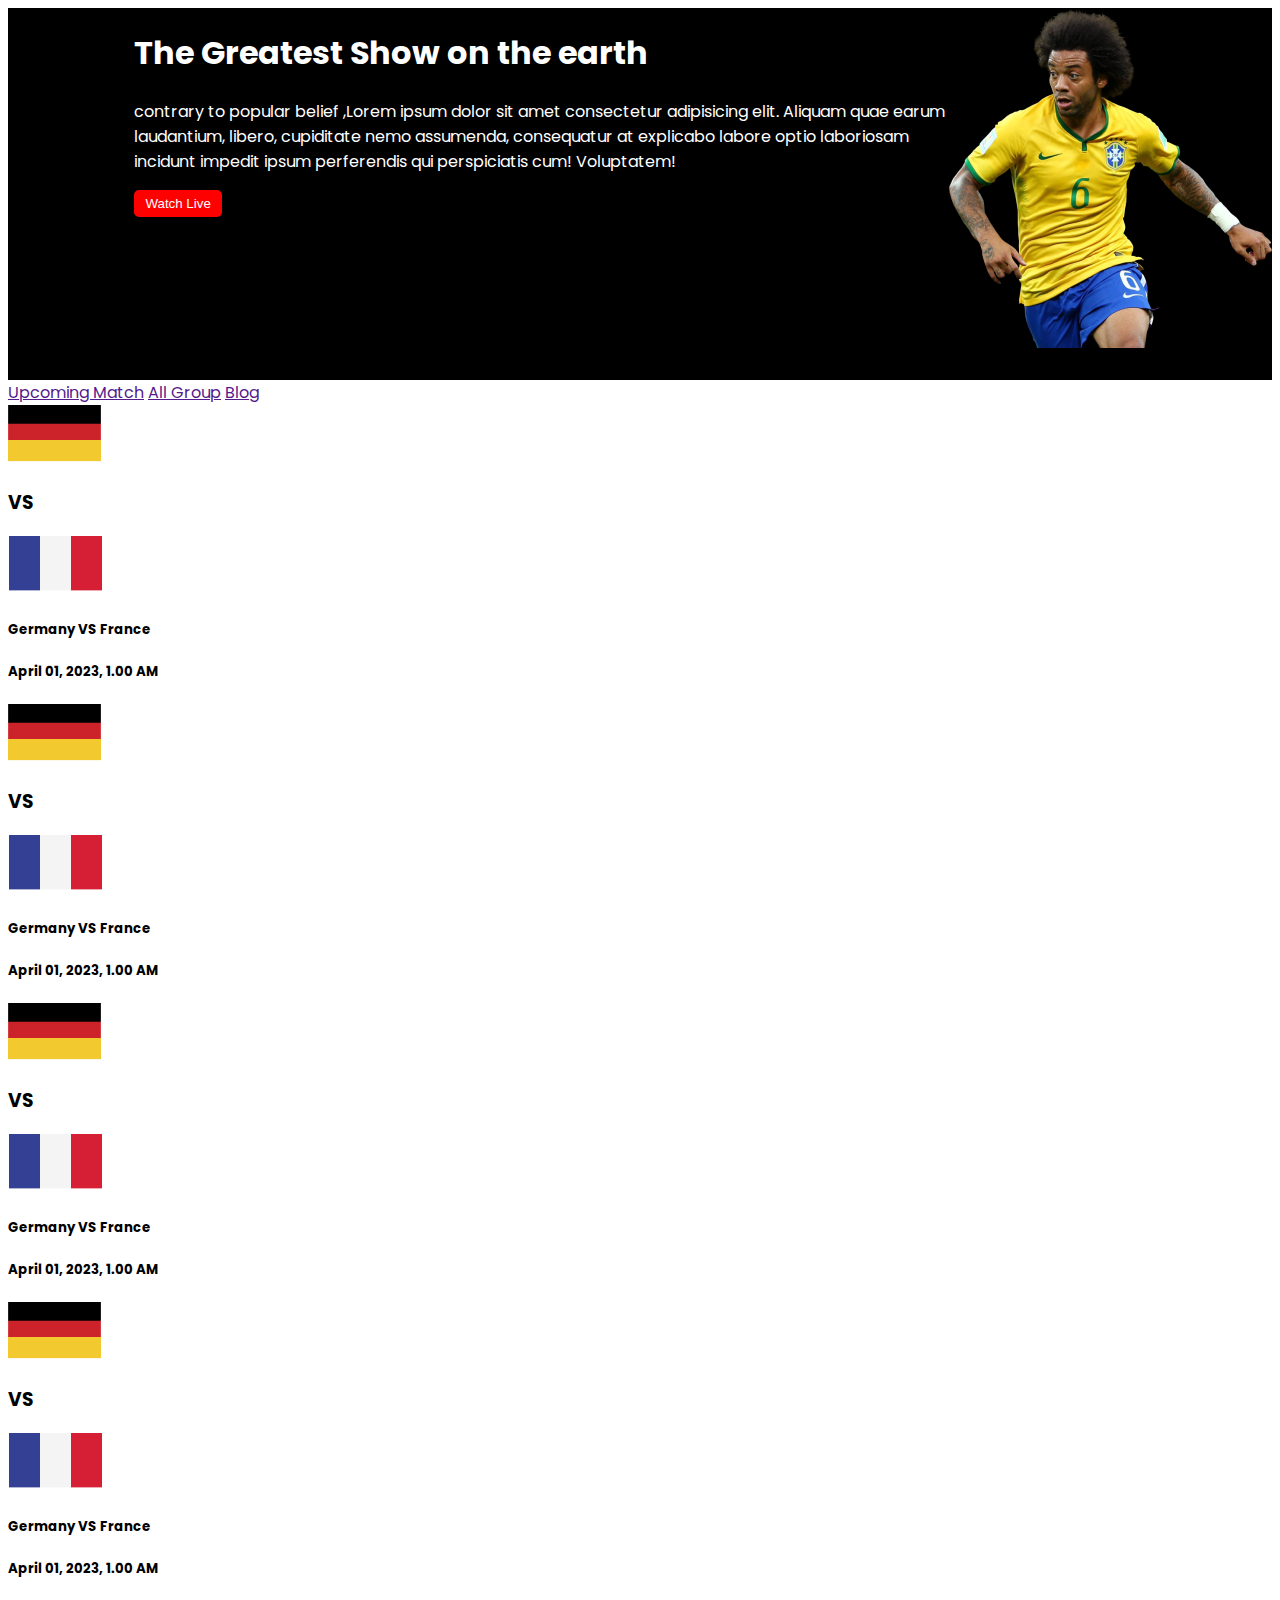
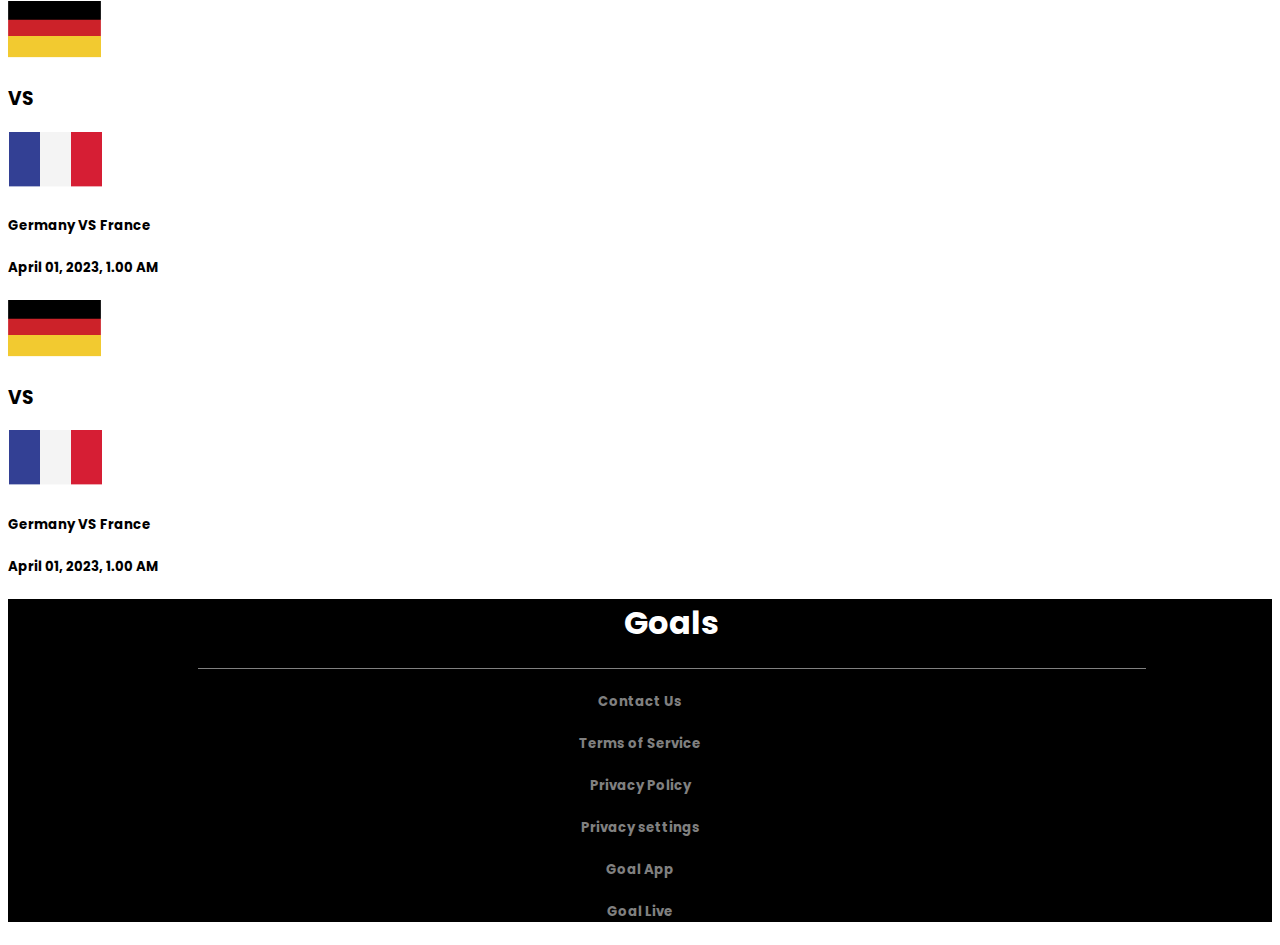
<file: website2.html>
<!DOCTYPE html>
<html lang="en">
<head>
    <meta charset="UTF-8">
    <meta http-equiv="X-UA-Compatible" content="IE=edge">
    <meta name="viewport" content="width=device-width, initial-scale=1.0">
   <!-- google fonts -->
    <link rel="preconnect" href="https://fonts.googleapis.com">
    <link rel="preconnect" href="https://fonts.gstatic.com" crossorigin>
    <link href="https://fonts.googleapis.com/css2?family=Poppins:wght@300;400;500&display=swap" rel="stylesheet">
    <title>Website2</title>
    <!-- stylesheet CSS -->
    <link rel="stylesheet" href="style.css">
</head>
<body>
    <div class="banner">
        <div>
             <h1>The Greatest Show
                on the earth</h1>
                <p>contrary to popular belief ,Lorem ipsum dolor sit amet consectetur adipisicing elit. Aliquam quae earum laudantium, libero, cupiditate nemo assumenda, consequatur at explicabo labore optio laboriosam incidunt impedit ipsum perferendis qui perspiciatis cum! Voluptatem!</p>
                <button>Watch Live</button>
        </div>
        <div>
            <img src="assets/Banner Image.png" alt="">
        </div>

    </div>
     <!-- Blog -->
     <div class="blog">
        <a href="">Upcoming Match</a>
        <a href="">All Group</a>
        <a href="">Blog</a>
       </div>
       <!-- Flags -->
       <div class="flags">
        <div>
            <div class="flag">
                <img src="assets/germany Flag.png" alt="">
                <h3>VS</h3>
                <img src="assets/Flag.png" alt="">
            </div>
            <div><h5>Germany VS France </h5>
                <h5>April 01, 2023, 1.00 AM</h5></div>
           </div>
           <div>
            <div class="flag">
                <img src="assets/germany Flag.png" alt="">
                <h3>VS</h3>
                <img src="assets/Flag.png" alt="">
            </div>
            <div><h5>Germany VS France </h5>
                <h5>April 01, 2023, 1.00 AM</h5></div>
           </div>
           <div>
            <div class="flag">
                <img src="assets/germany Flag.png" alt="">
                <h3>VS</h3>
                <img src="assets/Flag.png" alt="">
            </div>
            <div><h5>Germany VS France </h5>
                <h5>April 01, 2023, 1.00 AM</h5></div>
           </div>
           <div>
            <div class="flag">
                <img src="assets/germany Flag.png" alt="">
                <h3>VS</h3>
                <img src="assets/Flag.png" alt="">
            </div>
            <div><h5>Germany VS France </h5>
                <h5>April 01, 2023, 1.00 AM</h5></div>
           </div>
           <div>
            <div class="flag">
                <img src="assets/germany Flag.png" alt="">
                <h3>VS</h3>
                <img src="assets/Flag.png" alt="">
            </div>
            <div><h5>Germany VS France </h5>
                <h5>April 01, 2023, 1.00 AM</h5></div>
           </div>
           <div>
            <div class="flag">
                <img src="assets/germany Flag.png" alt="">
                <h3>VS</h3>
                <img src="assets/Flag.png" alt="">
            </div>
            <div><h5>Germany VS France </h5>
                <h5>April 01, 2023, 1.00 AM</h5></div>
           </div>
       </div>
        <!-- Footer -->
        <div class="container">
            <div class="goals">
                <h1>Goals</h1>
                </div>
                <div>
                <h5>Contact Us</h5>
                <h5>Terms of Service</h5>
                <h5>Privacy Policy</h5>
                <h5>Privacy settings</h5>
                <h5>Goal App</h5>
                <h5>Goal Live</h5>
               </div>
           </div>
</body>
</file>
<file: style.css>
/* common attributes for style css */
body{
    font-family: 'Poppins', sans-serif;
}
.banner{
    display: flex;
    background-color: black;
    padding-left: 10%;
    padding-bottom: 2%;
}
.banner button{
    background-color: red;
    color: white;
    border: 5px solid red;
    border-radius: 5px;
}
.banner h1, p{
    color: white;
}
.blog{
     vertical-align: 2px;
}
/* players styles */
.fa-star.filled{
    color: #FFC014;
}
.players{
    display: grid;
    grid-template-columns: repeat(3, 1fr);
}
.players img{
    align-items: center;
}
/* footer styles */
.goals{  
    text-align: center;
    color: white;
    border-bottom: 1px solid gray;
    margin-left: 15%;
    margin-right: 10%;
}
.container{
    background-color: black;
    color: gray;
    text-align: center;
}
/* Media Queries */

/* Mobile Devices */
@media only screen and (max-width:688px) {
    .blog{
        grid-template-columns: repeat(1, 1fr);
        flex-direction: column;
    }
    
}
</file>
